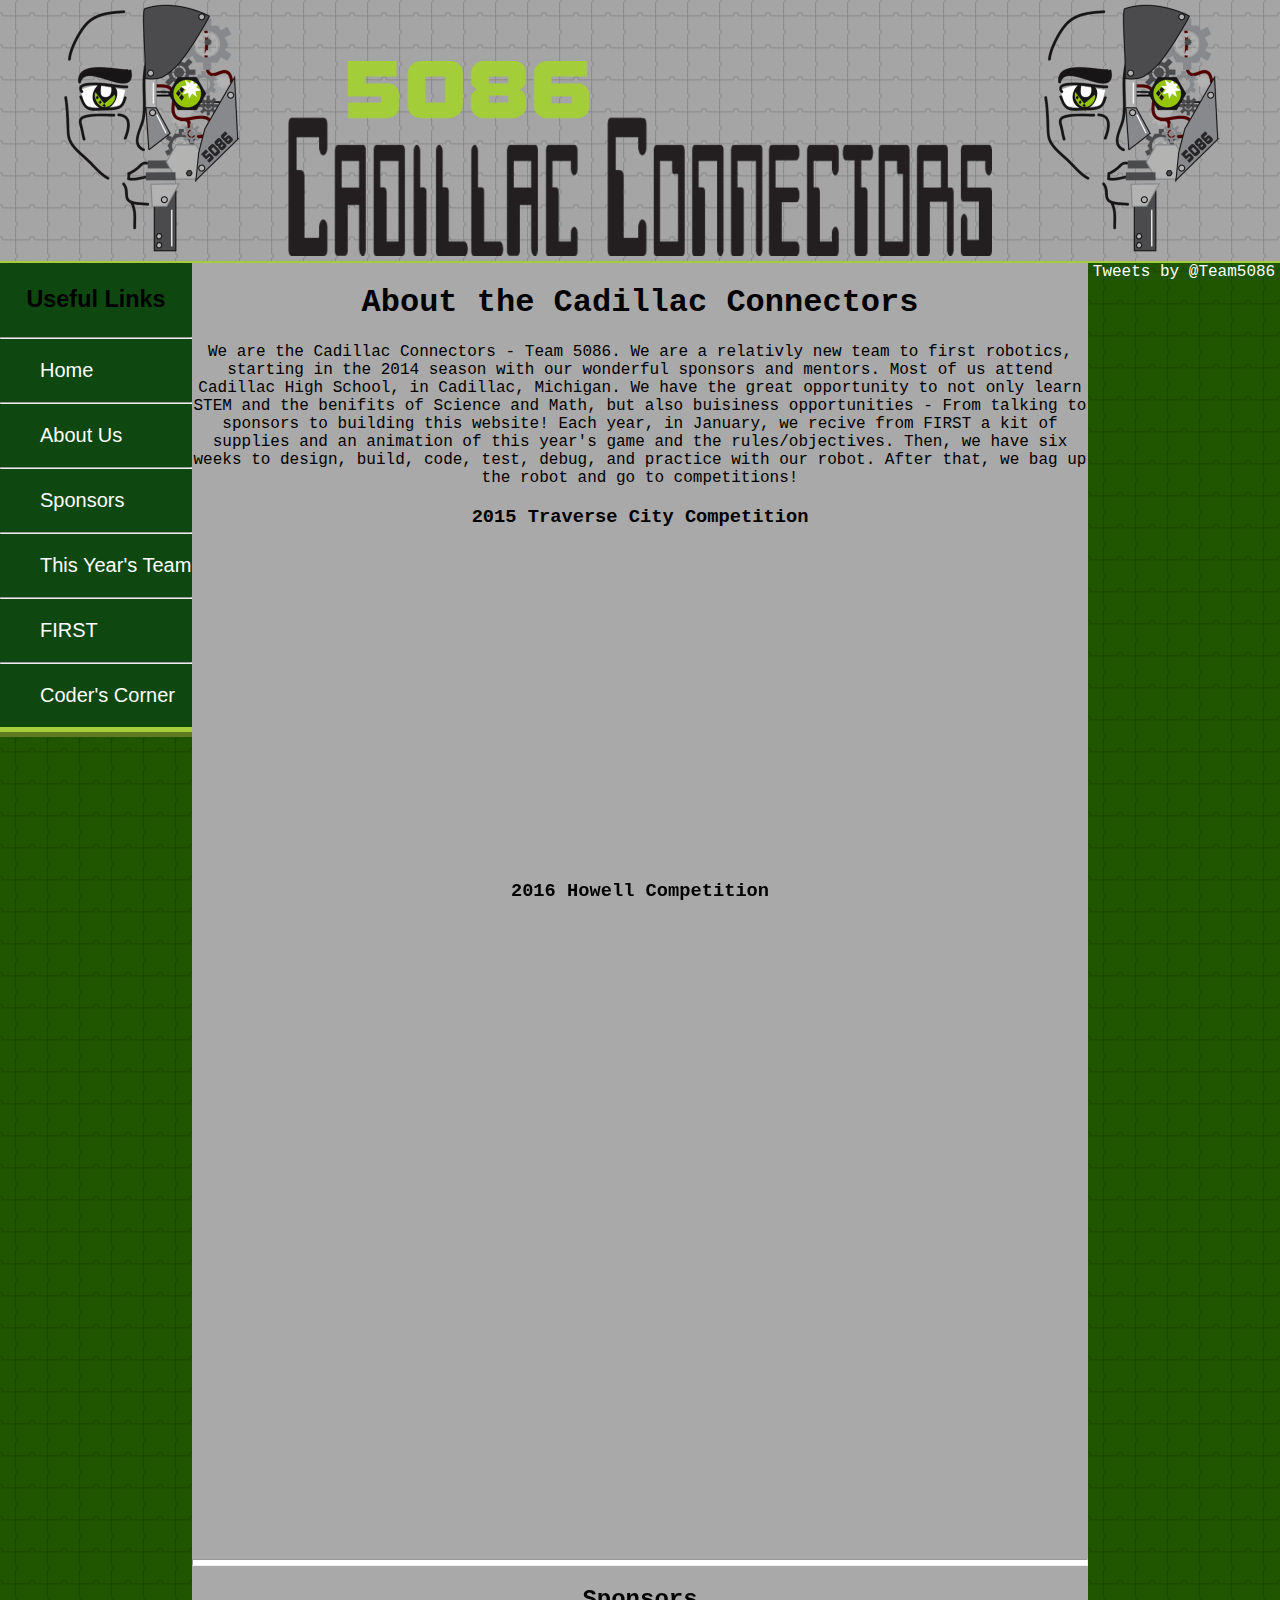
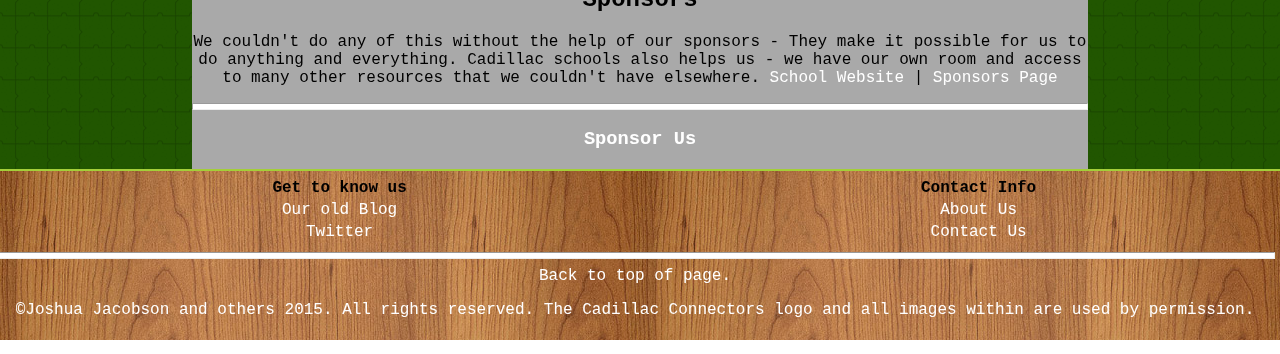
<file: AboutUs.html>
<html>

<head>
	<!--Info displayed in the tab above. Also Links to the stylesheet that makes everything pretty. the id="" Links each element.-->
	<title>Cadillac Connectors - 5086</title>
	<link rel="SHORTCUT ICON" href="Images/Icon.ico" />
	<link rel="STYLESHEET" href="CSS.css" />
	<script src="scripts.js"></script>
</head>
	
<body id="body">
	
	<div id="DivBan">
		<!--This is the Gray banner image, displayed at the top of each page.-->
		<img src="Images/icon.ico" class="Albert"/> 		
		<img src="Images/Bannerb.png" id="Banner" /> 		
		<img src="Images/icon.ico" class="Albert"/>
	</div>
	
	<div id="Full">
		<!--The Full divider is there so that the footer will be forced to the bottom of the page.-->
		<div id="LeftMargin">
			<!--The left margin cointains links to most items on the site, however, some are located only in the foter.-->
			<h3 id="LinkNavigator">Useful Links</h3>
			<hr id="LinkBreak" />
			<ul id="LinkBar"><li><a href="index.html">Home</a></li></ul>
			<hr id="LinkBreak" />
			<ul id="LinkBar"><li><a href="AboutUs.html">About Us</a></li></ul>
			<hr id="LinkBreak" />
			<ul id="LinkBar"><li><a href="Sponsors.html">Sponsors</a></li></ul>
			<hr id="LinkBreak" />
			<ul id="LinkBar"><li><a href="OurTeam.html">This Year's Team</a></li></ul>
			<hr id="LinkBreak" />
			<ul id="LinkBar"><li><a href="FIRSTinfo.html">FIRST</a></li></ul>
			<hr id="LinkBreak" />
			<ul id="LinkBar"><li><a href="ccorner.html">Coder's Corner</a></li></ul>
			<!--<hr id="LinkBreak" />
			<ul id="LinkBar"><li><a href="quotes.html">Team Quotes</a></li></ul>-->
		</div>
		
		
	
		<div id="RightMargin">
			<!--The divider only activates if there is an element inside.-->
			<a class="twitter-timeline" href="https://twitter.com/Team5086" data-widget-id="687387060458668032">Tweets by @Team5086</a>
<script>!function(d,s,id){var js,fjs=d.getElementsByTagName(s)[0],p=/^http:/.test(d.location)?'http':'https';if(!d.getElementById(id)){js=d.createElement(s);js.id=id;js.src=p+"://platform.twitter.com/widgets.js";fjs.parentNode.insertBefore(js,fjs);}}(document,"script","twitter-wjs");</script>
		</div>
		
		<!--This contains unique content to each page of the site.-->
		<div id="MainContent">
			<h1 id="Title">About the Cadillac Connectors</h1>
		<p>
			We are the Cadillac Connectors - Team 5086. We are a relativly new team to first robotics, starting in 
			the 2014 season with our wonderful sponsors and mentors. Most of us attend Cadillac High School, in 
			Cadillac, Michigan. We have the great opportunity to not only learn STEM and the benifits of Science 
			and Math, but also buisiness opportunities - From talking to sponsors to building this website! Each 
			year, in January, we recive from FIRST a kit of supplies and an animation of this year's game and the 
			rules/objectives. Then, we have six weeks to design, build, code, test, debug, and practice with our 
			robot. After that, we bag up the robot and go to competitions!
		</p>
		<h3>2015 Traverse City Competition</h3>
		<iframe width="560" height="315" src="https://www.youtube.com/embed/g2NYldhEF28" frameborder="0" allowfullscreen></iframe>
		<h3>2016 Howell Competition</h3>
		
			<iframe width="560" height="315" src="https://www.youtube.com/embed/u42PB_y7ki4?list=PL6fCSvDccI_6AibwtLrWJHPni8YhsP48g" frameborder="0" allowfullscreen></iframe>
			<br />
			<iframe width="560" height="315" src="https://www.youtube.com/embed/NI5pZb_v36M?list=PL6fCSvDccI_6AibwtLrWJHPni8YhsP48g" frameborder="0" allowfullscreen></iframe>
			
		<hr id="LineBreak" />
		<h2 id="Title">Sponsors</h2>
		<p>
			We couldn't do any of this without the help of our sponsors - They make it possible for us to do
			anything and everything. Cadillac schools also helps us - we have our own room and access to many other
			resources that we couldn't have elsewhere. <a href="http://cadillac.schooldesk.net/">School Website</a> |
			<a href="Sponsors.html">Sponsors Page</a>
		</p>
		<hr id="LineBreak" />
		<h3><a href="SponsorUs.html">Sponsor Us</a></html>
		</div>
		
		
		
	</div>
	
	<!--This is the footer, it stays at the bottom and has links to many resources.-->
	<div id="Footer">
		<table style="text-align:center;width:100%;">
  			<tr>
 			     <td><b>Get to know us</b></td>
 			     <td><b>Contact Info</b></td>
 		 	</tr>
		    <tr>
  			     <td><a href="http://cadillac-connectors.blogspot.com/">Our old Blog</a></td>
 			     <td><a href="AboutUs.html">About Us</a></td>
 			</tr>
  			<tr>
    			 <td><a href="https://twitter.com/team5086">Twitter</a></td>
  			     <td><a href="ContactUs.html">Contact Us</a></td>
  			</tr>
		</table>
		<hr id="LineBreak" />
		<a href="#Top">Back to top of page.</a>
		<p>&copy;Joshua Jacobson and others 2015. All rights reserved. The Cadillac Connectors logo and all images within are used by permission.</p>
	</div>
	
</body>

</html>
</file>
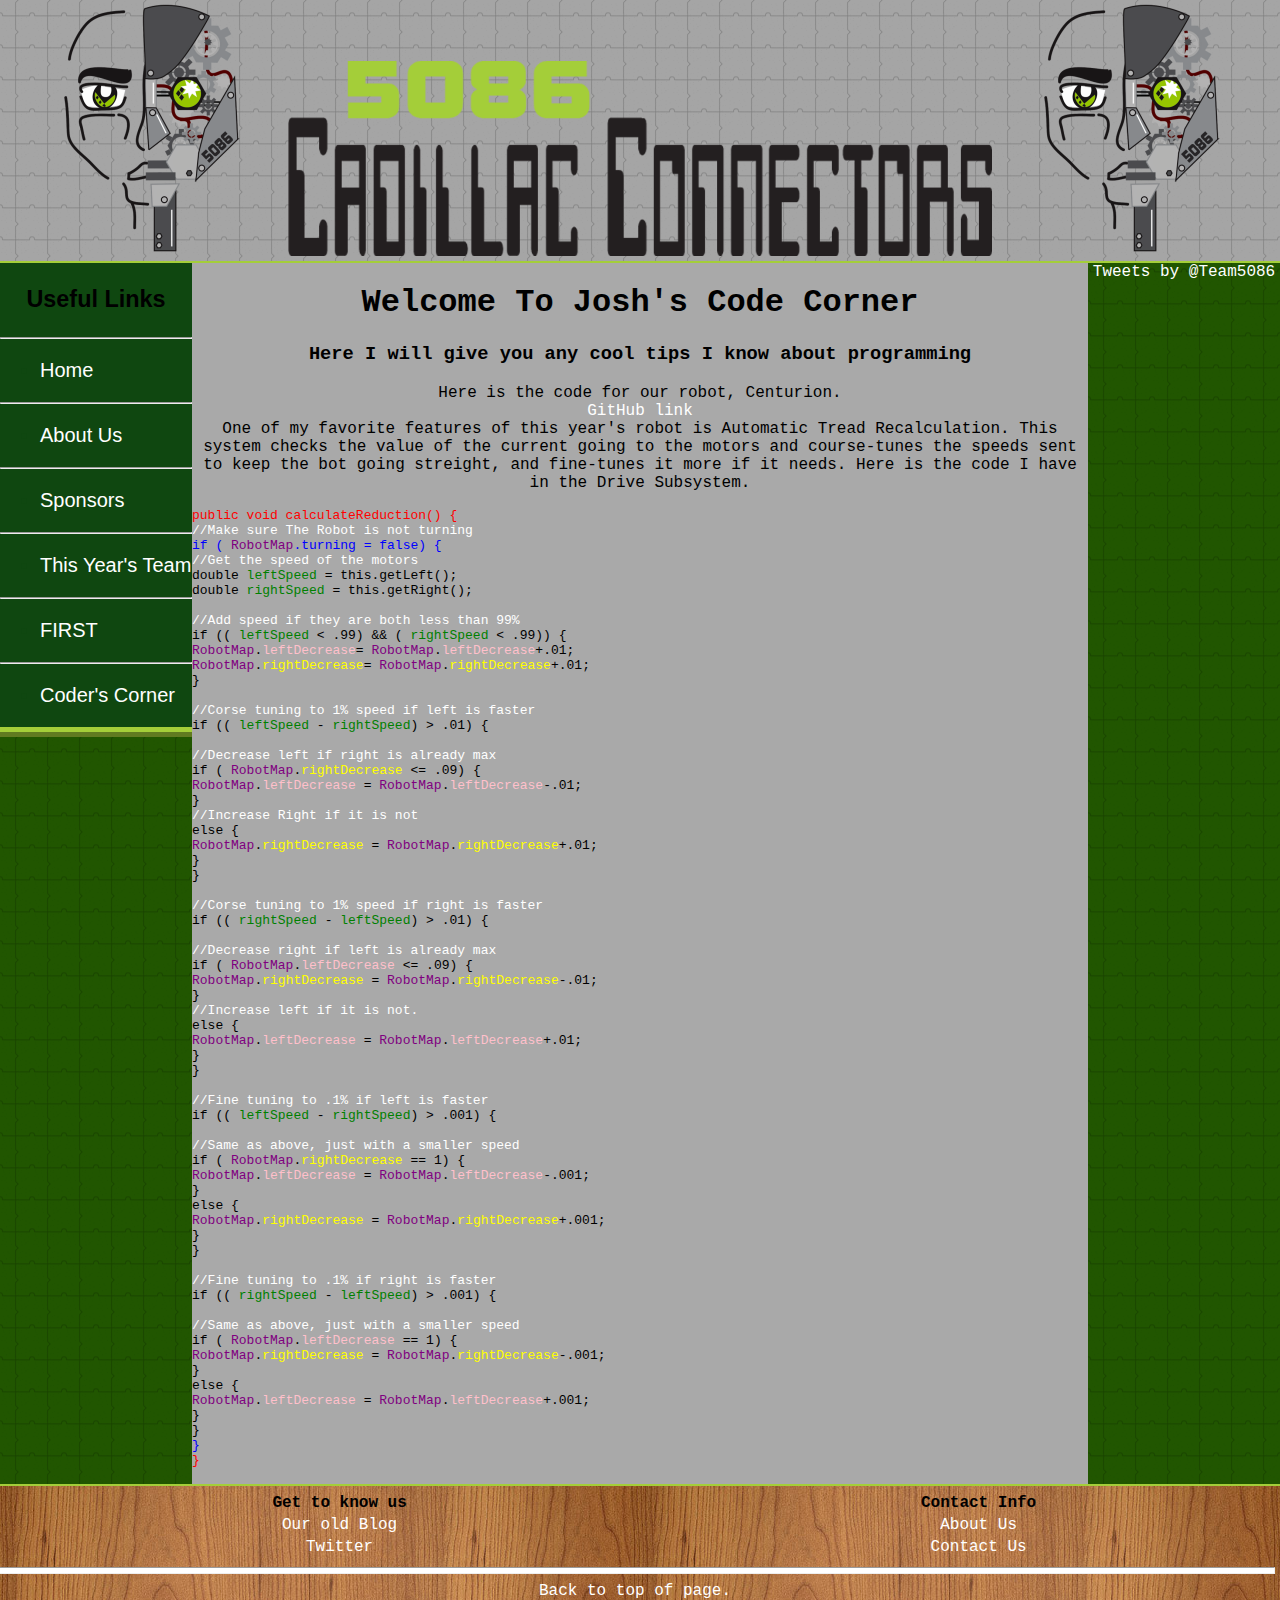
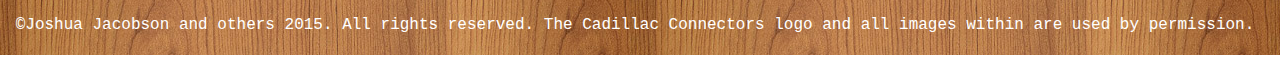
<file: ccorner.html>
<html>

<head>
	<!--Info displayed in the tab above. Also Links to the stylesheet that makes everything pretty. the id="" Links each element.-->
	<title>Cadillac Connectors - 5086</title>
	<link rel="SHORTCUT ICON" href="Images/Icon.ico" />
	<link rel="STYLESHEET" href="CSS.css" />
	<script src="scripts.js"></script>
</head>
	
<body id="body">
	
	<div id="DivBan">
		<!--This is the Gray banner image, displayed at the top of each page.-->
		<img src="Images/icon.ico" class="Albert"/> 		
		<img src="Images/Bannerb.png" id="Banner" /> 		
		<img src="Images/icon.ico" class="Albert"/>
	</div>
	
	<div id="Full">
		<!--The Full divider is there so that the footer will be forced to the bottom of the page.-->
		<div id="LeftMargin">
			<!--The left margin cointains links to most items on the site, however, some are located only in the foter.-->
			<h3 id="LinkNavigator">Useful Links</h3>
			<hr id="LinkBreak" />
			<ul id="LinkBar"><li><a href="index.html">Home</a></li></ul>
			<hr id="LinkBreak" />
			<ul id="LinkBar"><li><a href="AboutUs.html">About Us</a></li></ul>
			<hr id="LinkBreak" />
			<ul id="LinkBar"><li><a href="Sponsors.html">Sponsors</a></li></ul>
			<hr id="LinkBreak" />
			<ul id="LinkBar"><li><a href="OurTeam.html">This Year's Team</a></li></ul>
			<hr id="LinkBreak" />
			<ul id="LinkBar"><li><a href="FIRSTinfo.html">FIRST</a></li></ul>
			<hr id="LinkBreak" />
			<ul id="LinkBar"><li><a href="ccorner.html">Coder's Corner</a></li></ul>
			<!--<hr id="LinkBreak" />
			<ul id="LinkBar"><li><a href="quotes.html">Team Quotes</a></li></ul>-->
		</div>
		
		
	
		<div id="RightMargin">
			<!--The divider only activates if there is an element inside.-->
			<a class="twitter-timeline" href="https://twitter.com/Team5086" data-widget-id="687387060458668032">Tweets by @Team5086</a>
<script>!function(d,s,id){var js,fjs=d.getElementsByTagName(s)[0],p=/^http:/.test(d.location)?'http':'https';if(!d.getElementById(id)){js=d.createElement(s);js.id=id;js.src=p+"://platform.twitter.com/widgets.js";fjs.parentNode.insertBefore(js,fjs);}}(document,"script","twitter-wjs");</script>
		</div>
		
		<!--This contains unique content to each page of the site.-->
		<div id="MainContent">
			
			<h1>Welcome To Josh's Code Corner</h1>
			<h3>Here I will give you any cool tips I know about programming</h3>
			<p>
				Here is the code for our robot, Centurion.
				<br />
				<a href="https://github.com/CadillacConnectors/Centurion.git" >GitHub link</a>
				<br />
				One of my favorite features of this year's robot is Automatic Tread Recalculation. This system checks the 
				value of the current going to the motors and course-tunes the speeds sent to keep the bot going streight, 
				and fine-tunes it more if it needs. Here is the code I have in the Drive Subsystem.
				</p><p style="text-align:left">
				<code>
					<span style="color:red">public void calculateReduction() {</span><br />
    	<span style="color:white">//Make sure The Robot is not turning</span><br />
    	<span style="color:blue">if ( <span style="color:purple">RobotMap</span>.turning = false) {</span><br />
    		<span style="color:white">//Get the speed of the motors</span><br />
    		double  <span style="color:green">leftSpeed</span> = this.getLeft();<br />
    		double  <span style="color:green">rightSpeed</span> = this.getRight();<br />
    		<br />
    		<span style="color:white">//Add speed if they are both less than 99%</span><br />
    		if (( <span style="color:green">leftSpeed</span> < .99) && ( <span style="color:green">rightSpeed</span> < .99)) {<br />
    			 <span style="color:purple">RobotMap</span>.<span style="color:pink">leftDecrease</span>= <span style="color:purple">RobotMap</span>.<span style="color:pink">leftDecrease</span>+.01;<br />
    			 <span style="color:purple">RobotMap</span>.<span style="color:yellow">rightDecrease</span>= <span style="color:purple">RobotMap</span>.<span style="color:yellow">rightDecrease</span>+.01;<br />
    		}<br />
    		<br />
    		<span style="color:white">//Corse tuning to 1% speed if left is faster</span><br />
    		if (( <span style="color:green">leftSpeed</span> -  <span style="color:green">rightSpeed</span>) > .01) {<br />
    			<br />
    			<span style="color:white">//Decrease left if right is already max</span><br />
    			if ( <span style="color:purple">RobotMap</span>.<span style="color:yellow">rightDecrease</span> <= .09) {<br />
        			 <span style="color:purple">RobotMap</span>.<span style="color:pink">leftDecrease</span> =  <span style="color:purple">RobotMap</span>.<span style="color:pink">leftDecrease</span>-.01;<br />
    			}<br />
    			<span style="color:white">//Increase Right if it is not</span><br />
    			else {<br />
        			 <span style="color:purple">RobotMap</span>.<span style="color:yellow">rightDecrease</span> =  <span style="color:purple">RobotMap</span>.<span style="color:yellow">rightDecrease</span>+.01;<br />
    			}<br />
    		}<br />
<br />
    		<span style="color:white">//Corse tuning to 1% speed if right is faster</span><br />
    		if (( <span style="color:green">rightSpeed</span> -  <span style="color:green">leftSpeed</span>) > .01) {<br />
    			<br />
    			<span style="color:white">//Decrease right if left is already max</span><br />
    			if ( <span style="color:purple">RobotMap</span>.<span style="color:pink">leftDecrease</span> <= .09) {<br />
        			 <span style="color:purple">RobotMap</span>.<span style="color:yellow">rightDecrease</span> =  <span style="color:purple">RobotMap</span>.<span style="color:yellow">rightDecrease</span>-.01;<br />
    			}<br />
    			<span style="color:white">//Increase left if it is not.</span><br />
    			else {<br />
        			 <span style="color:purple">RobotMap</span>.<span style="color:pink">leftDecrease</span> =  <span style="color:purple">RobotMap</span>.<span style="color:pink">leftDecrease</span>+.01;<br />
    			}<br />
    		}<br />
    		<br />
    		<span style="color:white">//Fine tuning to .1% if left is faster</span><br />
    		if (( <span style="color:green">leftSpeed</span> -  <span style="color:green">rightSpeed</span>) > .001) {<br />
    			<br />
    			<span style="color:white">//Same as above, just with a smaller speed</span><br />
    			if ( <span style="color:purple">RobotMap</span>.<span style="color:yellow">rightDecrease</span> == 1) {<br />
        			 <span style="color:purple">RobotMap</span>.<span style="color:pink">leftDecrease</span> =  <span style="color:purple">RobotMap</span>.<span style="color:pink">leftDecrease</span>-.001;<br />
    			}<br />
    			else {<br />
        			 <span style="color:purple">RobotMap</span>.<span style="color:yellow">rightDecrease</span> =  <span style="color:purple">RobotMap</span>.<span style="color:yellow">rightDecrease</span>+.001;<br />
    			}<br />
    		}<br />
<br />
    		<span style="color:white">//Fine tuning to .1% if right is faster</span><br />
    		if (( <span style="color:green">rightSpeed</span> -  <span style="color:green">leftSpeed</span>) > .001) {<br />
<br />
    			<span style="color:white">//Same as above, just with a smaller speed</span><br />
    			if ( <span style="color:purple">RobotMap</span>.<span style="color:pink">leftDecrease</span> == 1) {<br />
        			 <span style="color:purple">RobotMap</span>.<span style="color:yellow">rightDecrease</span> =  <span style="color:purple">RobotMap</span>.<span style="color:yellow">rightDecrease</span>-.001;<br />
    			}<br />
    			else {<br />
        			 <span style="color:purple">RobotMap</span>.<span style="color:pink">leftDecrease</span> =  <span style="color:purple">RobotMap</span>.<span style="color:pink">leftDecrease</span>+.001;<br />
    			}<br />
    		}<br />
    	<span style="color:blue">}</span><br />
    <span style="color:red">}</span><br />
				</code> 
			</p>
		</div>
		
		
		
	</div>
	
	<!--This is the footer, it stays at the bottom and has links to many resources.-->
	<div id="Footer">
		<table style="text-align:center;width:100%;">
  			<tr>
 			     <td><b>Get to know us</b></td>
 			     <td><b>Contact Info</b></td>		
 		 	</tr>
		    <tr>
  			     <td><a href="http://cadillac-connectors.blogspot.com/">Our old Blog</a></td>
 			     <td><a href="AboutUs.html">About Us</a></td>
 			</tr>
  			<tr>
    			 <td><a href="https://twitter.com/team5086">Twitter</a></td>
  			     <td><a href="ContactUs.html">Contact Us</a></td>
  			</tr>
		</table>
		<hr id="LineBreak" />
		<a href="#Top">Back to top of page.</a>
		<p>&copy;Joshua Jacobson and others 2015. All rights reserved. The Cadillac Connectors logo and all images within are used by permission.</p>
	</div>
	
</body>

</html>
</file>
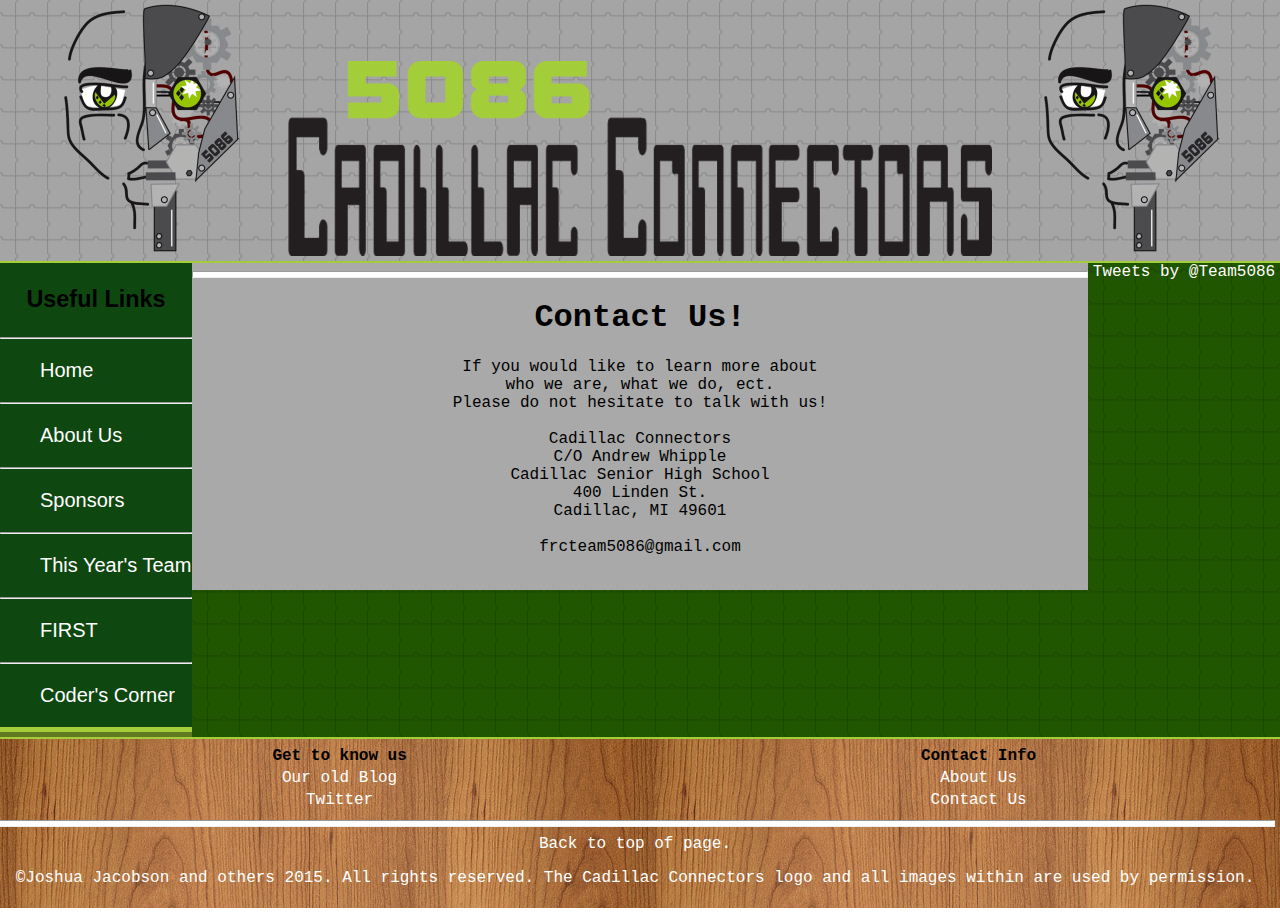
<file: ContactUs.html>
<html>

<head>
	<!--Info displayed in the tab above. Also Links to the stylesheet that makes everything pretty. the id="" Links each element.-->
	<title>Cadillac Connectors - 5086</title>
	<link rel="SHORTCUT ICON" href="Images/Icon.ico" />
	<link rel="STYLESHEET" href="CSS.css" />
	<script src="scripts.js"></script>
</head>
	
<body id="body">
	
	<div id="DivBan">
		<!--This is the Gray banner image, displayed at the top of each page.-->
		<img src="Images/icon.ico" class="Albert"/> 		
		<img src="Images/Bannerb.png" id="Banner" /> 		
		<img src="Images/icon.ico" class="Albert"/>
	</div>
	
	<div id="Full">
		<!--The Full divider is there so that the footer will be forced to the bottom of the page.-->
		<div id="LeftMargin">
			<!--The left margin cointains links to most items on the site, however, some are located only in the foter.-->
			<h3 id="LinkNavigator">Useful Links</h3>
			<hr id="LinkBreak" />
			<ul id="LinkBar"><li><a href="index.html">Home</a></li></ul>
			<hr id="LinkBreak" />
			<ul id="LinkBar"><li><a href="AboutUs.html">About Us</a></li></ul>
			<hr id="LinkBreak" />
			<ul id="LinkBar"><li><a href="Sponsors.html">Sponsors</a></li></ul>
			<hr id="LinkBreak" />
			<ul id="LinkBar"><li><a href="OurTeam.html">This Year's Team</a></li></ul>
			<hr id="LinkBreak" />
			<ul id="LinkBar"><li><a href="FIRSTinfo.html">FIRST</a></li></ul>
			<hr id="LinkBreak" />
			<ul id="LinkBar"><li><a href="ccorner.html">Coder's Corner</a></li></ul>
			<!--<hr id="LinkBreak" />
			<ul id="LinkBar"><li><a href="quotes.html">Team Quotes</a></li></ul>-->
		</div>
		
		
	
		<div id="RightMargin">
			<!--The divider only activates if there is an element inside.-->
			<a class="twitter-timeline" href="https://twitter.com/Team5086" data-widget-id="687387060458668032">Tweets by @Team5086</a>
<script>!function(d,s,id){var js,fjs=d.getElementsByTagName(s)[0],p=/^http:/.test(d.location)?'http':'https';if(!d.getElementById(id)){js=d.createElement(s);js.id=id;js.src=p+"://platform.twitter.com/widgets.js";fjs.parentNode.insertBefore(js,fjs);}}(document,"script","twitter-wjs");</script>
		</div>
		
		<!--This contains unique content to each page of the site.-->
		<div id="MainContent">
			<hr id="LineBreak" />
			<h1>Contact Us!</h1>
			<p>
				If you would like to learn more about<br />who we are, what we do, ect.<br />Please do not hesitate to talk with us!<br /><br />
				Cadillac Connectors<br />
				C/O Andrew Whipple<br />
				Cadillac Senior High School<br />
				400 Linden St.<br />
				Cadillac, MI 49601<br /><br />
				frcteam5086@gmail.com<br /><br />
			</p>
		</div>
		
		
		
	</div>
	
	<!--This is the footer, it stays at the bottom and has links to many resources.-->
	<div id="Footer">
		<table style="text-align:center;width:100%;">
  			<tr>
 			     <td><b>Get to know us</b></td>
 			     <td><b>Contact Info</b></td>
 		 	</tr>
		    <tr>
  			     <td><a href="http://cadillac-connectors.blogspot.com/">Our old Blog</a></td>
 			     <td><a href="AboutUs.html">About Us</a></td>
 			</tr>
  			<tr>
    			 <td><a href="https://twitter.com/team5086">Twitter</a></td>
  			     <td><a href="ContactUs.html">Contact Us</a></td>
  			</tr>
		</table>
		<hr id="LineBreak" />
		<a href="#Top">Back to top of page.</a>
		<p>&copy;Joshua Jacobson and others 2015. All rights reserved. The Cadillac Connectors logo and all images within are used by permission.</p>
	</div>
	
</body>

</html>
</file>
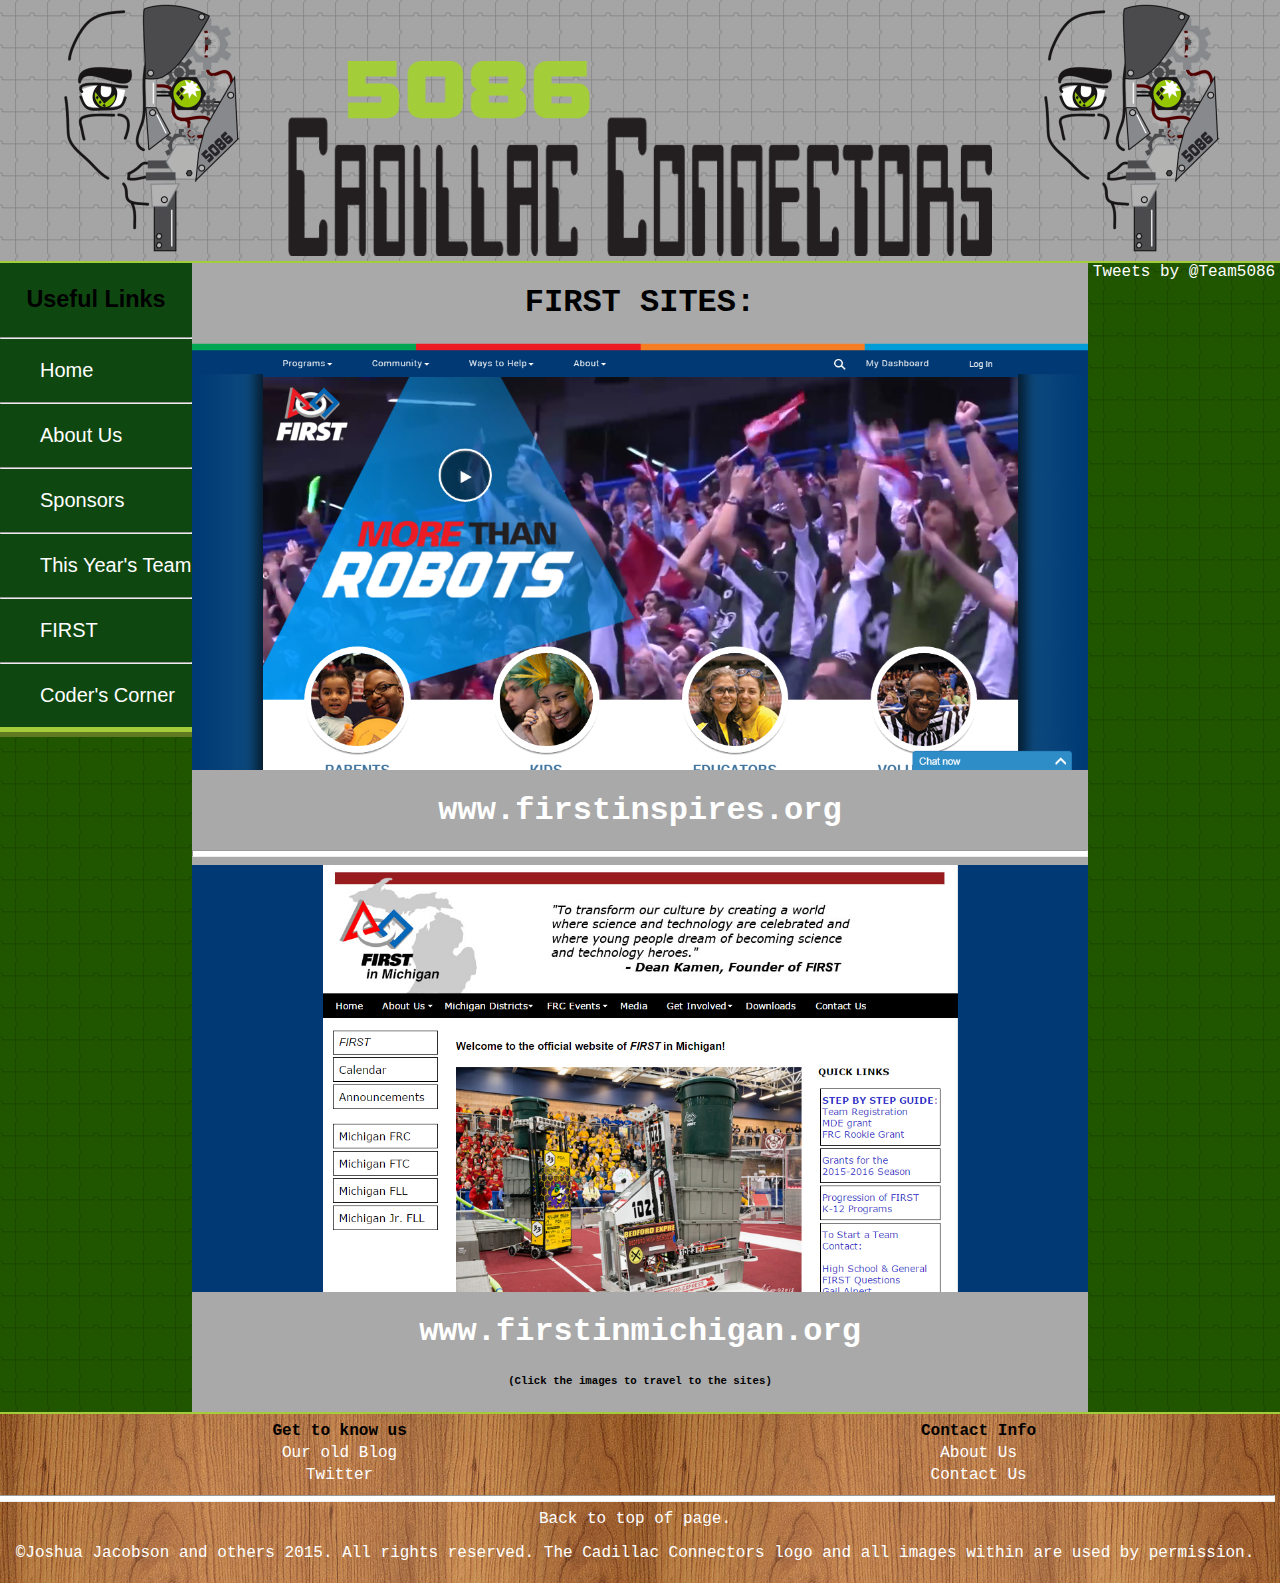
<file: FIRSTinfo.html>
<html>

<head>
	<!--Info displayed in the tab above. Also Links to the stylesheet that makes everything pretty. the id="" Links each element.-->
	<title>Cadillac Connectors - 5086</title>
	<link rel="SHORTCUT ICON" href="Images/Icon.ico" />
	<link rel="STYLESHEET" href="CSS.css" />
	<script src="scripts.js"></script>
</head>
	
<body id="body">
	
	<div id="DivBan">
		<!--This is the Gray banner image, displayed at the top of each page.-->
		<img src="Images/icon.ico" class="Albert"/> 		
		<img src="Images/Bannerb.png" id="Banner" /> 		
		<img src="Images/icon.ico" class="Albert"/>
	</div>
	
	<div id="Full">
		<!--The Full divider is there so that the footer will be forced to the bottom of the page.-->
		<div id="LeftMargin">
			<!--The left margin cointains links to most items on the site, however, some are located only in the foter.-->
			<h3 id="LinkNavigator">Useful Links</h3>
			<hr id="LinkBreak" />
			<ul id="LinkBar"><li><a href="index.html">Home</a></li></ul>
			<hr id="LinkBreak" />
			<ul id="LinkBar"><li><a href="AboutUs.html">About Us</a></li></ul>
			<hr id="LinkBreak" />
			<ul id="LinkBar"><li><a href="Sponsors.html">Sponsors</a></li></ul>
			<hr id="LinkBreak" />
			<ul id="LinkBar"><li><a href="OurTeam.html">This Year's Team</a></li></ul>
			<hr id="LinkBreak" />
			<ul id="LinkBar"><li><a href="FIRSTinfo.html">FIRST</a></li></ul>
			<hr id="LinkBreak" />
			<ul id="LinkBar"><li><a href="ccorner.html">Coder's Corner</a></li></ul>
			<!--<hr id="LinkBreak" />
			<ul id="LinkBar"><li><a href="quotes.html">Team Quotes</a></li></ul>-->
		</div>
		
		
	
		<div id="RightMargin">
			<!--The divider only activates if there is an element inside.-->
			<a class="twitter-timeline" href="https://twitter.com/Team5086" data-widget-id="687387060458668032">Tweets by @Team5086</a>
<script>!function(d,s,id){var js,fjs=d.getElementsByTagName(s)[0],p=/^http:/.test(d.location)?'http':'https';if(!d.getElementById(id)){js=d.createElement(s);js.id=id;js.src=p+"://platform.twitter.com/widgets.js";fjs.parentNode.insertBefore(js,fjs);}}(document,"script","twitter-wjs");</script>
		</div>
		
		<!--This contains unique content to each page of the site.-->
		<div id="MainContent">
			<h1 id="Title">FIRST SITES:</h1>
			<a href="http://www.usfirst.org/" id="Linkbox">
       			<img src="Images/frcimg.PNG" id="LinkImg"/>
			</a>
				   <h1><a href="http://www.usfirst.org/">www.firstinspires.org</a></h1>
			<hr id="LineBreak" />
			<a href="http://www.firstinmichigan.org/" id="Linkbox">
       			<img src="Images/frcmicimg.PNG" id="LinkImg"/>
    		</a>
			<h1><a href="http://www.firstinmichigan.org/">www.firstinmichigan.org</a></h1>
			<h6>(Click the images to travel to the sites)</h6>
			<!--<h1><a href="http://www.usfirst.org/">FIRST's web site</a>
			<hr id="LineBreak" />
			<a href="http://www.firstinmichigan.org/">FIRST in Michigan's web site</a></h1>-->
		</div>
		
		
		
	</div>
	
	<!--This is the footer, it stays at the bottom and has links to many resources.-->
	<div id="Footer">
		<table style="text-align:center;width:100%;">
  			<tr>
 			     <td><b>Get to know us</b></td>
 			     <td><b>Contact Info</b></td>
 		 	</tr>
		    <tr>
  			     <td><a href="http://cadillac-connectors.blogspot.com/">Our old Blog</a></td>
 			     <td><a href="AboutUs.html">About Us</a></td>
 			</tr>
  			<tr>
    			 <td><a href="https://twitter.com/team5086">Twitter</a></td>
  			     <td><a href="ContactUs.html">Contact Us</a></td>
  			</tr>
		</table>
		<hr id="LineBreak" />
		<a href="#Top">Back to top of page.</a>
		<p>&copy;Joshua Jacobson and others 2015. All rights reserved. The Cadillac Connectors logo and all images within are used by permission.</p>
	</div>
	
</body>

</html>
</file>
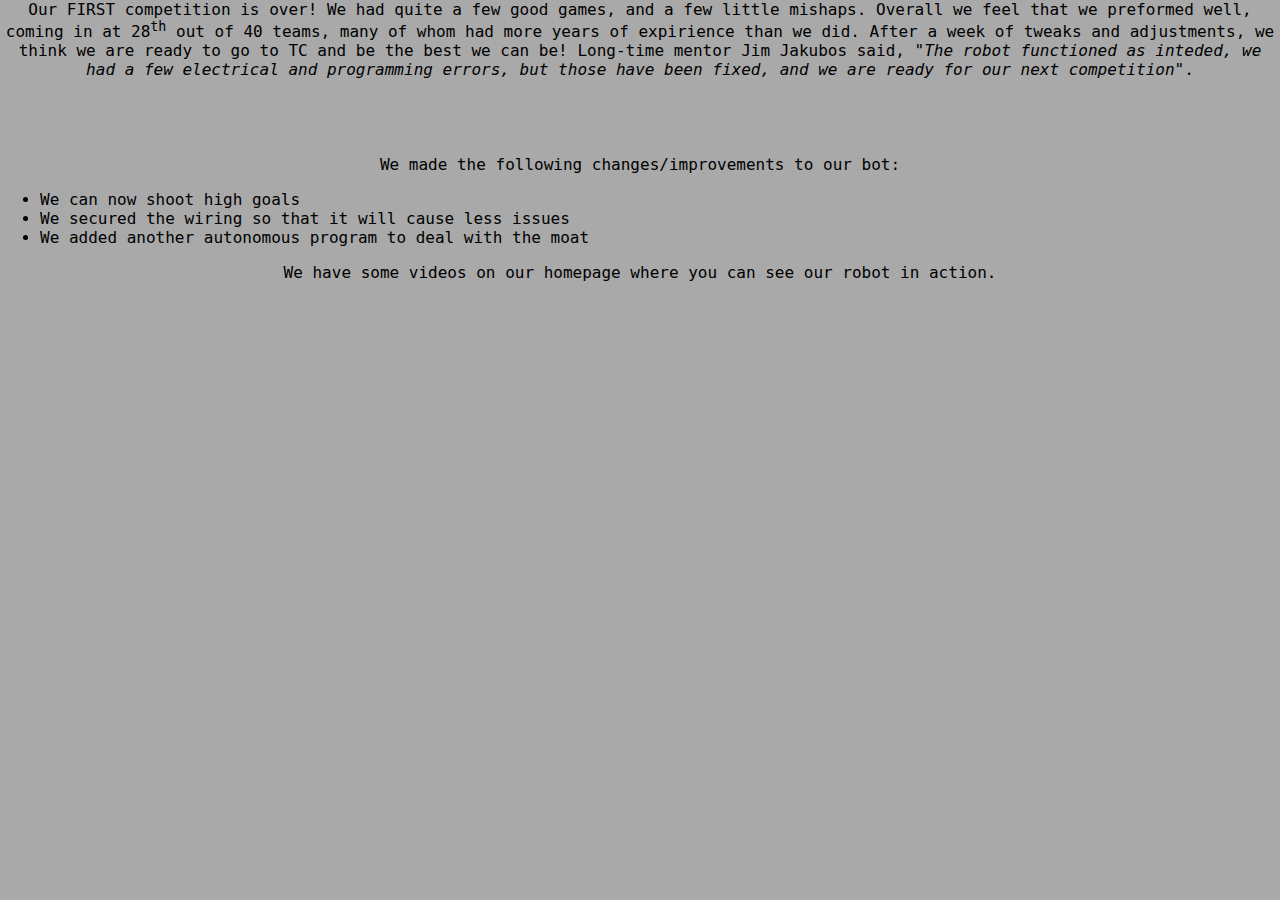
<file: News.html>
<html>
<head>
	<link rel="StyleSheet" href="CSS.css" />
</head>
<body id="newsPage">
	
	<p>
		Our FIRST competition is over! We had quite a few good games, and a few little mishaps. Overall we feel 
				that we preformed well, coming in at 28<sup>th</sup> out of 40 teams, many of whom had more years of expirience 
				than we did. After a week of tweaks and adjustments, we think we are ready to go to TC and be the best we 
				can be! Long-time mentor Jim Jakubos said, <i>"The robot functioned as inteded, we had a few electrical and programming errors, but those have been 
				fixed, and we are ready for our next competition"</i>.
				<br /><br /><br /><br /><br />
				We made the following changes/improvements to our bot:
				<ul style="text-align:left">
					<li>We can now shoot high goals</li>
					<li>We secured the wiring so that it will cause less issues</li>
					<li>We added another autonomous program to deal with the moat</li>
				</ul>
				We have some videos on our homepage where you can see our robot in action.
		<!--Apologies for the giant lack of progress updates and news. As we have gotten closer to bag and tag day, 
		more and more information has been confidential. However, now that we are really close to bag and tag, 
		we feel that it would be okay to release more info in interest of our supporters and team friends. So, 
		in bulk, we have done a lot in terms of progress. As of me writing this, we have assembled the chassis, 
		and tested our ball intake and firing systems extensively. We have also started to secure components on 
		our electronics plate. Teleoperated Code is completed in Java, and we are on the verge of creating a few 
		autonomous programs. Below are some of the photos of the last few weeks. More to come tomarrow.
		<!--Today we deployed our first code to the robot, to test the spinning of the treads. 
		At first one spun much faster than the other, but then we fine tuned them to be in sync. 
		Tomorrow we plan on adding turning and a ball infeed.-->
		<!--Snow days do not stop us. Also, tank treads came in! We are working on not only building them, 
		but also the Sally Port. The Cheval de Frise is finished. We also started plans on the Drawbridge.-->
		<!--Today we headed over to Rexair to test the abilities of motors firing a ball. With our previous design, 
		we were on a 10 : 1 gearbox, and the ball shot out about as fast as a horse drawn carriage walking 
		through a molasses <b>moat.</b> So, purely to test the revolutions needed, we created a chute for the 
		ball to travel out of cardboard, gutted the inside of some vacuums, and spun them up to 6,000 RPM. As 
		you can see In the video, the ball definitely shoots.-->
		<!--We finished the ramparts today. Again, we have no tank treads. However, construction on the Cheval de Frise 
		has begun, as well as the Sally Port. We also worked on gearboxes. CAD is ever closer. Website team (All of 
		me, myself, and I) have coded the following segment to add a countdown to the homepage. Credit to Joseph 
		Foster @ http://frccountdown.hosthorde.net/ for the Idea.-->
		<!--Today we finished the Low bar, Moat, and Rock Wall. We also started work on the ramparts. Still no sign of
		 tank treads :( . Code and Build teams are waiting. CAD is getting closer. We also worked on some website 
		 things, fonts and colors!-->
		<!--We have drawn up our designs for the robot by hand on paper and whiteboard over the past few days, 
		now it is time for us to CAD them up. We are currently building our model defences and testing the 
		roboRIO (We had a problem with this "Robot Brain" from last year). A few days ago we ordered our parts 
		(Tank treads), and will start building as soon as they come in. Expect weekday progress reports from 
		here on out!-->
		<!--Our team is ramping up for the kickoff! We are planning on beginning work on our robot on kickoff day,
		and working for 4-5 hours per day, every week day, for the six week build session. Today we worked
		on cleaning up our working space in the Junior High. Unfortunatly we cannot make it to any events, so we are
		hosting our kickoff here.-->
		<!--We are currently preparing for the 2016 competition season. We have 7 new members possibly joining us this year!
		Many of us are eagerly anticipating January 9th, when we can finally see what the new game is. When the year starts,
		be prepared to see weekly updates in this section.-->
	</p>
	
</body>
</html>
</file>
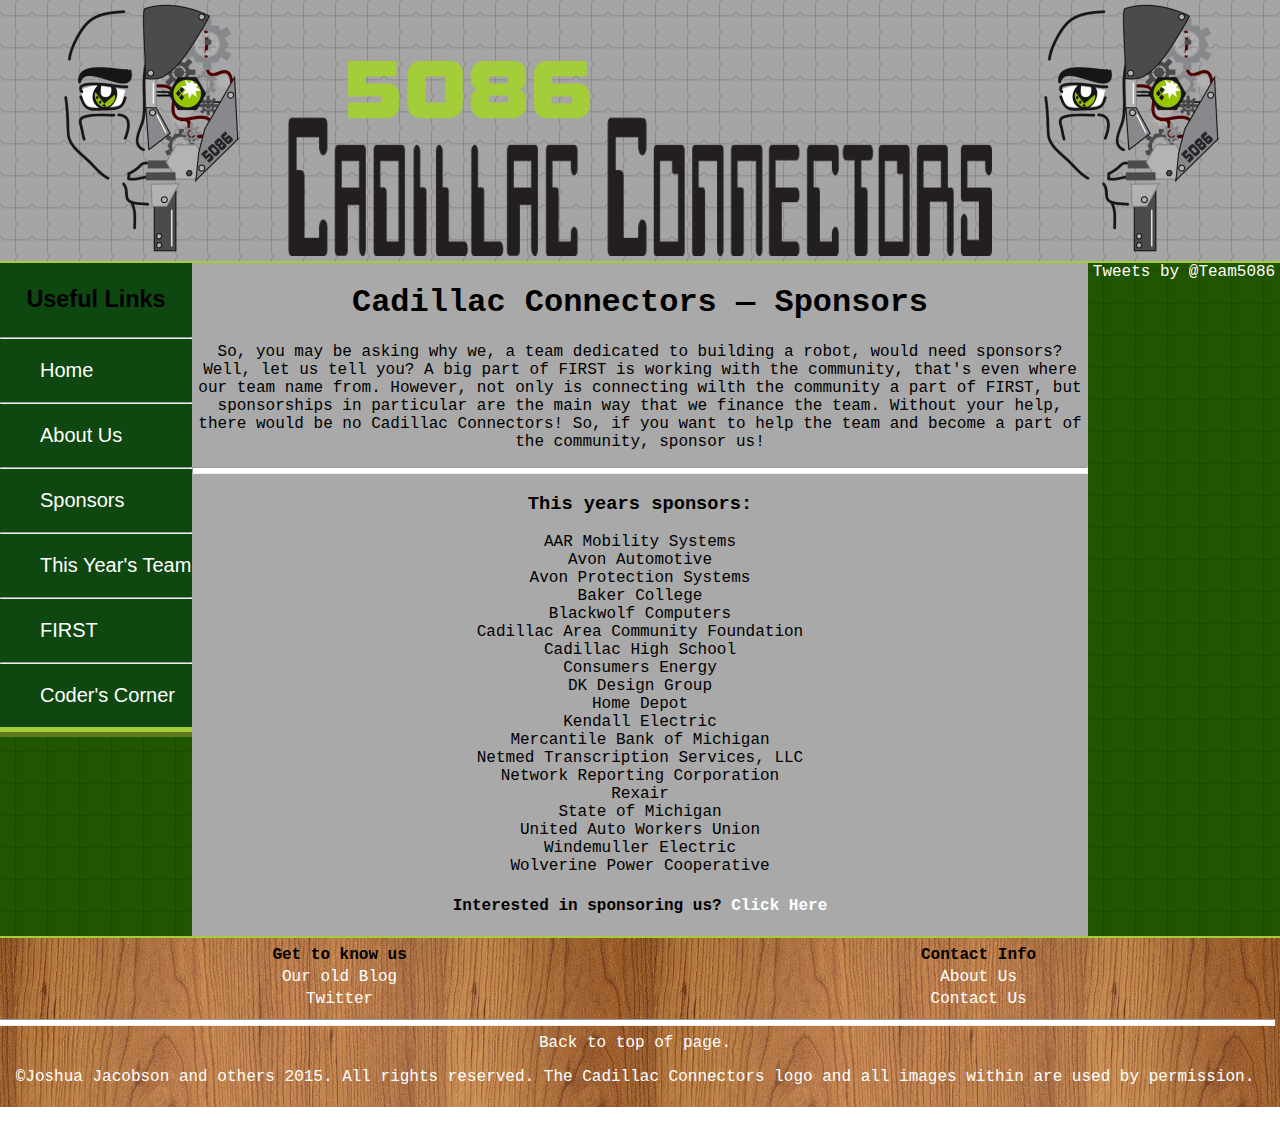
<file: Sponsors.html>
<html>

<head>
	<!--Info displayed in the tab above. Also Links to the stylesheet that makes everything pretty. the id="" Links each element.-->
	<title>Cadillac Connectors - 5086</title>
	<link rel="SHORTCUT ICON" href="Images/Icon.ico" />
	<link rel="STYLESHEET" href="CSS.css" />
	<script src="scripts.js"></script>
</head>
	
<body id="body">
	
	<div id="DivBan" onclick="colorChange(this,'green')" onmouseout="colorChange(this,'darkgray')">
		<!--This is the Gray banner image, displayed at the top of each page.-->
		<img src="Images/icon.ico" class="Albert"/> 		
		<img src="Images/Bannerb.png" id="Banner" /> 		
		<img src="Images/icon.ico" class="Albert"/>
	</div>
	
	<div id="Full">
		<!--The Full divider is there so that the footer will be forced to the bottom of the page.-->
		<div id="LeftMargin">
			<!--The left margin cointains links to most items on the site, however, some are located only in the foter.-->
			<h3 id="LinkNavigator">Useful Links</h3>
			<hr id="LinkBreak" />
			<ul id="LinkBar"><li><a href="index.html">Home</a></li></ul>
			<hr id="LinkBreak" />
			<ul id="LinkBar"><li><a href="AboutUs.html">About Us</a></li></ul>
			<hr id="LinkBreak" />
			<ul id="LinkBar"><li><a href="Sponsors.html">Sponsors</a></li></ul>
			<hr id="LinkBreak" />
			<ul id="LinkBar"><li><a href="OurTeam.html">This Year's Team</a></li></ul>
			<hr id="LinkBreak" />
			<ul id="LinkBar"><li><a href="FIRSTinfo.html">FIRST</a></li></ul>
			<hr id="LinkBreak" />
			<ul id="LinkBar"><li><a href="ccorner.html">Coder's Corner</a></li></ul>
			<!--<hr id="LinkBreak" />
			<ul id="LinkBar"><li><a href="quotes.html">Team Quotes</a></li></ul>-->
		</div>
		
		
	
		<div id="RightMargin">
			<!--The divider only activates if there is an element inside.-->
			<a class="twitter-timeline" href="https://twitter.com/Team5086" data-widget-id="687387060458668032">Tweets by @Team5086</a>
<script>!function(d,s,id){var js,fjs=d.getElementsByTagName(s)[0],p=/^http:/.test(d.location)?'http':'https';if(!d.getElementById(id)){js=d.createElement(s);js.id=id;js.src=p+"://platform.twitter.com/widgets.js";fjs.parentNode.insertBefore(js,fjs);}}(document,"script","twitter-wjs");</script>
		</div>
		
		<!--This contains unique content to each page of the site.-->
		<div id="MainContent">
			
			<h1 id="Title">Cadillac Connectors &mdash; Sponsors</h1>
		<p>
			So, you may be asking why we, a team dedicated to building a robot, 
			would need sponsors? Well, let us tell you? A big part of FIRST is working with the community,
			 that's even where our team name from. However, not only is connecting wilth the community a part of FIRST, 
			 but sponsorships in particular are the main way that we finance the team. Without your help, there would be no 
			 Cadillac Connectors! So, if you want to help the team and become a part of the community, sponsor us!
		</p>
		<hr id="LineBreak" />
		<h3>This years sponsors:</h3>
		<p><!--Alphabetical-->
			AAR Mobility Systems<br />
			Avon Automotive<br />
			Avon Protection Systems<br />
			Baker College<br />
			Blackwolf Computers<br />
			Cadillac Area Community Foundation<br />
			Cadillac High School<br />
			Consumers Energy<br />
			DK Design Group<br />
			Home Depot<br />
			Kendall Electric<br />
			Mercantile Bank of Michigan<br />
			Netmed Transcription Services, LLC<br />
			Network Reporting Corporation<br />
			Rexair<br />
			State of Michigan<br />
			United Auto Workers Union<br />
			Windemuller Electric<br />
			Wolverine Power Cooperative<br />
			<!-- By donation price
			State of Michigan<br />
			Cadillac Area Community Foundation<br />
			Kendall Electric<br />
			Rexair<br />
			Avon Automotive<br />
			DK Design Group<br />
			Windemuller Electric<br />
			Blackwolf Computers<br />
			United Auto Workers Union<br />
			Consumers Energy<br />
			Avon Protection Systems<br />
			AAR Mobility Systems<br />
			Wolverine Power Cooperative<br />
			Mercantile Bank of Michigan<br />
			Network Reporting Corporation<br />
			Netmed Transcription Services, LLC<br />
			Home Depot<br />
			Baker College<br />
			Cadillac High School<br />
			-->
		</p>
		<!--<hr id="LineBreak" />
		<h3>Sponsor Ranks</h3>
		<h5>Supporter</h5>
		<h6>(50$-200$)</h6>
		<h5>Advocate</h5>
		<h6>(200$-500$)</h6>
		<p>(Name and 100 word description on website)</p>
		<h5>Sustaining Sponsor</h5>
		<h6>(500$-1000$)</h6>
		<p>(Name and 100 word description on website, and name on t-shirts)</p>
		<h5>Executive Sponsor</h5>
		<h6>(1000$-2500$)</h6>
		<p>(Name and 500 word description on website, name on shirts and banner.)</p>
		<h5>Visionary Partner</h5>
		<h6>(2500+$)</h6>
		<p>(Name and 500 word description on website, name on shirts, banner and robot.)</p>
		<hr id="LineBreak" />-->
		<h4>Interested in sponsoring us? <a href="SponsorUs.html">Click Here</a></h4>
		</div>
		
		
		
	</div>
	
	<!--This is the footer, it stays at the bottom and has links to many resources.-->
	<div id="Footer">
		<table style="text-align:center;width:100%;">
  			<tr>
 			     <td><b>Get to know us</b></td>
 			     <td><b>Contact Info</b></td>
 		 	</tr>
		    <tr>
  			     <td><a href="http://cadillac-connectors.blogspot.com/">Our old Blog</a></td>
 			     <td><a href="AboutUs.html">About Us</a></td>
 			</tr>
  			<tr>
    			 <td><a href="https://twitter.com/team5086">Twitter</a></td>
  			     <td><a href="ContactUs.html">Contact Us</a></td>
  			</tr>
		</table>
		<hr id="LineBreak" />
		<a href="#Top">Back to top of page.</a>
		<p>&copy;Joshua Jacobson and others 2015. All rights reserved. The Cadillac Connectors logo and all images within are used by permission.</p>
	</div>
	
</body>

</html>
</file>
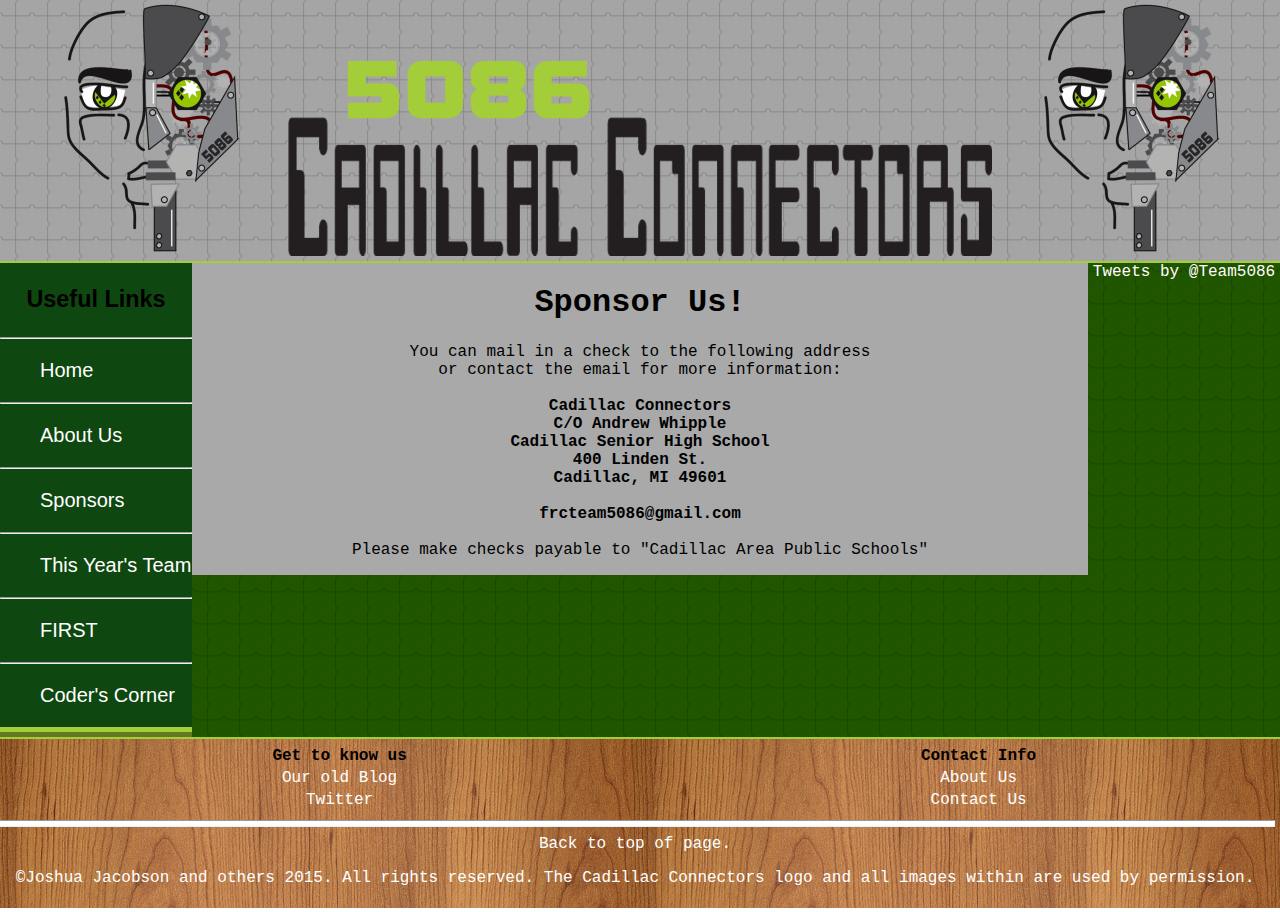
<file: SponsorUs.html>
<html>

<head>
	<!--Info displayed in the tab above. Also Links to the stylesheet that makes everything pretty. the id="" Links each element.-->
	<title>Cadillac Connectors - 5086</title>
	<link rel="SHORTCUT ICON" href="Images/Icon.ico" />
	<link rel="STYLESHEET" href="CSS.css" />
	<script src="scripts.js"></script>
</head>
	
<body id="body">
	
	<div id="DivBan">
		<!--This is the Gray banner image, displayed at the top of each page.-->
		<img src="Images/icon.ico" class="Albert"/> 		
		<img src="Images/Bannerb.png" id="Banner" /> 		
		<img src="Images/icon.ico" class="Albert"/>
	</div>
	
	<div id="Full">
		<!--The Full divider is there so that the footer will be forced to the bottom of the page.-->
		<div id="LeftMargin">
			<!--The left margin cointains links to most items on the site, however, some are located only in the foter.-->
			<h3 id="LinkNavigator">Useful Links</h3>
			<hr id="LinkBreak" />
			<ul id="LinkBar"><li><a href="index.html">Home</a></li></ul>
			<hr id="LinkBreak" />
			<ul id="LinkBar"><li><a href="AboutUs.html">About Us</a></li></ul>
			<hr id="LinkBreak" />
			<ul id="LinkBar"><li><a href="Sponsors.html">Sponsors</a></li></ul>
			<hr id="LinkBreak" />
			<ul id="LinkBar"><li><a href="OurTeam.html">This Year's Team</a></li></ul>
			<hr id="LinkBreak" />
			<ul id="LinkBar"><li><a href="FIRSTinfo.html">FIRST</a></li></ul>
			<hr id="LinkBreak" />
			<ul id="LinkBar"><li><a href="ccorner.html">Coder's Corner</a></li></ul>
			<!--<hr id="LinkBreak" />
			<ul id="LinkBar"><li><a href="quotes.html">Team Quotes</a></li></ul>-->
		</div>
		
		
	
		<div id="RightMargin">
			<!--The divider only activates if there is an element inside.-->
			<a class="twitter-timeline" href="https://twitter.com/Team5086" data-widget-id="687387060458668032">Tweets by @Team5086</a>
<script>!function(d,s,id){var js,fjs=d.getElementsByTagName(s)[0],p=/^http:/.test(d.location)?'http':'https';if(!d.getElementById(id)){js=d.createElement(s);js.id=id;js.src=p+"://platform.twitter.com/widgets.js";fjs.parentNode.insertBefore(js,fjs);}}(document,"script","twitter-wjs");</script>
		</div>
		
		<!--This contains unique content to each page of the site.-->
		<div id="MainContent">
			
			<h1>Sponsor Us!</h1>
			<p>
				You can mail in a check to the following address<br />or contact the email for more information:<br /><br />
				<b>Cadillac Connectors<br />
				C/O Andrew Whipple<br />
				Cadillac Senior High School<br />
				400 Linden St.<br />
				Cadillac, MI 49601<br /><br />
				frcteam5086@gmail.com<br /><br /></b>
				Please make checks payable to "Cadillac Area Public Schools"
			</p>
		</div>
		
		
		
	</div>
	
	<!--This is the footer, it stays at the bottom and has links to many resources.-->
	<div id="Footer">
		<table style="text-align:center;width:100%;">
  			<tr>
 			     <td><b>Get to know us</b></td>
 			     <td><b>Contact Info</b></td>		
 		 	</tr>
		    <tr>
  			     <td><a href="http://cadillac-connectors.blogspot.com/">Our old Blog</a></td>
 			     <td><a href="AboutUs.html">About Us</a></td>
 			</tr>
  			<tr>
    			 <td><a href="https://twitter.com/team5086">Twitter</a></td>
  			     <td><a href="ContactUs.html">Contact Us</a></td>
  			</tr>
		</table>
		<hr id="LineBreak" />
		<a href="#Top">Back to top of page.</a>
		<p>&copy;Joshua Jacobson and others 2015. All rights reserved. The Cadillac Connectors logo and all images within are used by permission.</p>
	</div>
	
</body>

</html>
</file>
<file: CSS.css>
#body {
	text-align:center;
	margin:0px;
	background:url("Images/newback.png");
	background-size:32px 32px;
	font-family:"Lucida Console", Monaco, monospace;
}
#MainImg {
	width:50%;
	height:auto;
}
#Full {
	Width:100%;
}
#Banner {
	width:55%;
	margin-bottom:0px;
}
.Albert {
	width:20%;
}
#LeftMargin {
	Width:15%;
	Height:auto;
	float:left;
	background-color:#0F4710;
	border-bottom:10px ridge #A4CE39;
	font-size:20px;
	text-align:left;
	font-family:"Trebuchet MS", Helvetica, sans-serif;
}
#LinkNavigator {
	text-align:center;
}
#LinkBar {
	color:#0F4710;
}
#MainContent {
	Width:70%;
	Height:auto;
	float:right;
	/*border-width:10px;
	border-color:darkgreen;
	border-style:ridge;*/
	background-color:darkgray;
}
/*#LeftBottom {
	Width:20%;
	Height:100%;
	float:left;
	color:transparent;
}
*/
#RightMargin {
	Width:15%;
	Height:auto;
	float:right;
}
#Footer {
	width:100%;
	background:url("Images/wood.jpg");
	color:white;
	float:right;
	padding:5px;
	border-top:2px solid #A4CE39;
}
#DivBan {
	background:url("Images/newbackb.png");
	border-bottom:#A4CE39 solid 2px;
	background-size:32px 32px;
}
#Title {
	color:black;
}
#LineBreak {
	height:5px;
	background-color:white;
}
#Img {
	border-width:0px;
	width:50%;
	height:auto;
	
}
#Newsfeed {
	border-width:0px;
	width:100%;
	height:200px;
	
}
a {
	color:white;
	text-decoration:none;
}
.NewsImage {
	height:100px;
	width:auto;
	text-align:center;
	align-self:center;
}
.BigImage {
	height:auto;
	width:100%;
}
#newsPage {
	text-align:center;
	margin:0px;
	background-color:darkgray;
	font-family:"Lucida Console", Monaco, monospace;
}
#Statement {
	background-image:url(Images/wood.jpg);
	color:white;
	font-family:Comic Sans, Comic Sans MS, cursive;
}
#Linkbox {
	display: block; 
	width:100%; 
	overflow:hidden;
}
#LinkImg {
	Width:100%;
}
#NewsTitle {
	color:green;
	font-family:"Arial Black", Gadget, sans-serif;
	text-align:center;
}
#Countdown {
	width:50%;
	margin-left:25%;
	text-align:center;
}
.Countdown {
	color:black;
	font-size:24px;
}
#CountdownTitle {
	font-size:36px;
	width:50%;
	margin-left:25%
}
.InvisBulletPoints {
	text-align:left;
	margin-left:36%;
}
#NewsText {
	
	text-align:left;
}
</file>
